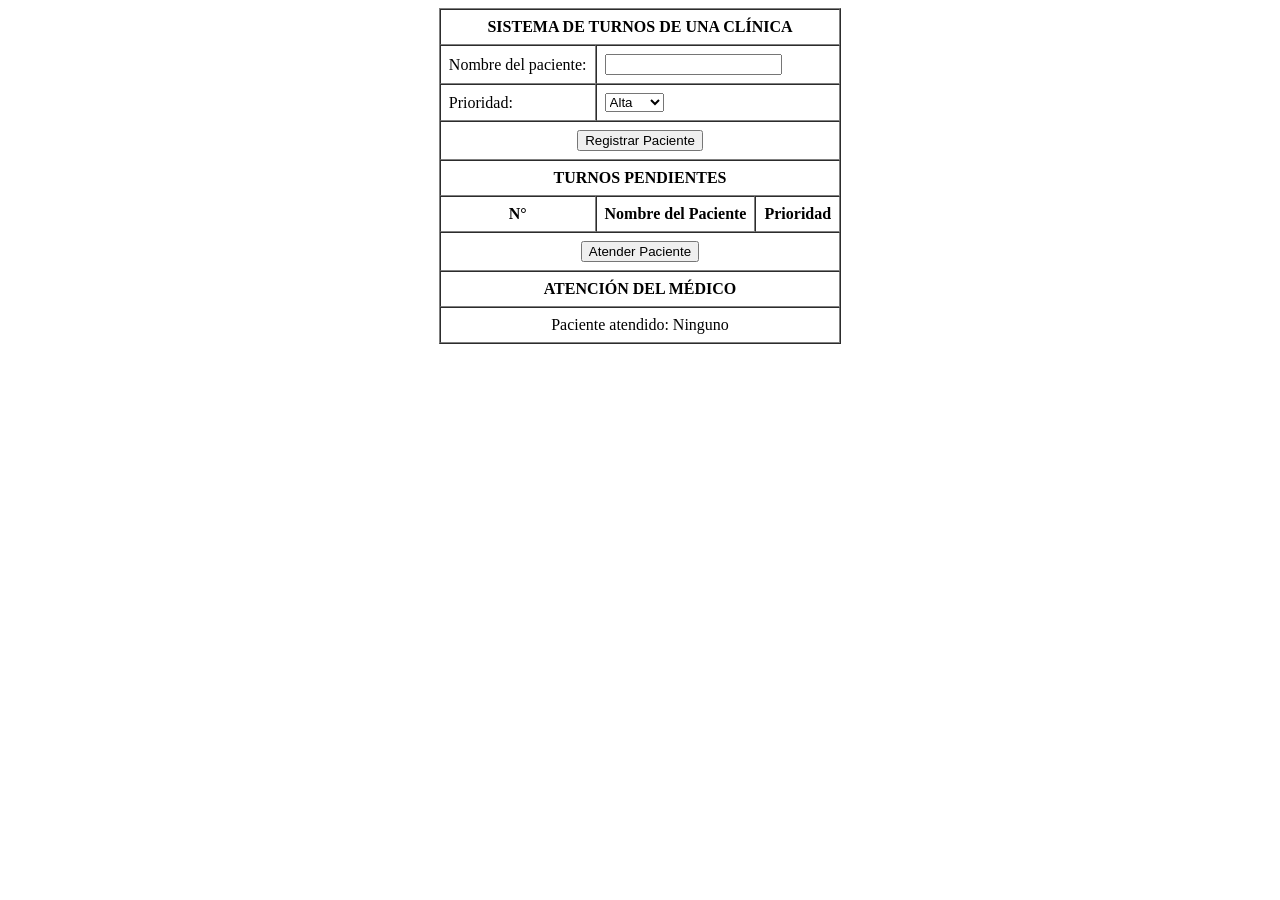
<file: Taller/Caso_3/Index.html>
<!DOCTYPE html>
<html lang="es">
<head>
    <meta charset="UTF-8">
    <title>Sistema de Turnos Clínica</title>
</head>
<body>

    <table border="1" cellpadding="8" cellspacing="0" align="center">

        <tr>
            <th colspan="3">
                SISTEMA DE TURNOS DE UNA CLÍNICA
            </th>
        </tr>

        <tr>
            <td>Nombre del paciente:</td>
            <td colspan="2">
                <input type="text" id="nombre">
            </td>
        </tr>

        <tr>
            <td>Prioridad:</td>
            <td colspan="2">
                <select id="prioridad">
                    <option value="Alta">Alta</option>
                    <option value="Media">Media</option>
                    <option value="Baja">Baja</option>
                </select>
            </td>
        </tr>

        <tr>
            <td colspan="3" align="center">
                <button onclick="registrar()">
                    Registrar Paciente
                </button>
            </td>
        </tr>

        <tr>
            <th colspan="3">TURNOS PENDIENTES</th>
        </tr>

        <tr>
            <th>N°</th>
            <th>Nombre del Paciente</th>
            <th>Prioridad</th>
        </tr>

        <tbody id="tabla">
        </tbody>

        <tr>
            <td colspan="3" align="center">
                <button onclick="atender()">
                    Atender Paciente
                </button>
            </td>
        </tr>

        <tr>
            <th colspan="3">ATENCIÓN DEL MÉDICO</th>
        </tr>

        <tr>
            <td colspan="3" align="center" id="atendido">
                Paciente atendido: Ninguno
            </td>
        </tr>

    </table>

    <script src="script.js"></script>

</body>
</html>
</file>
